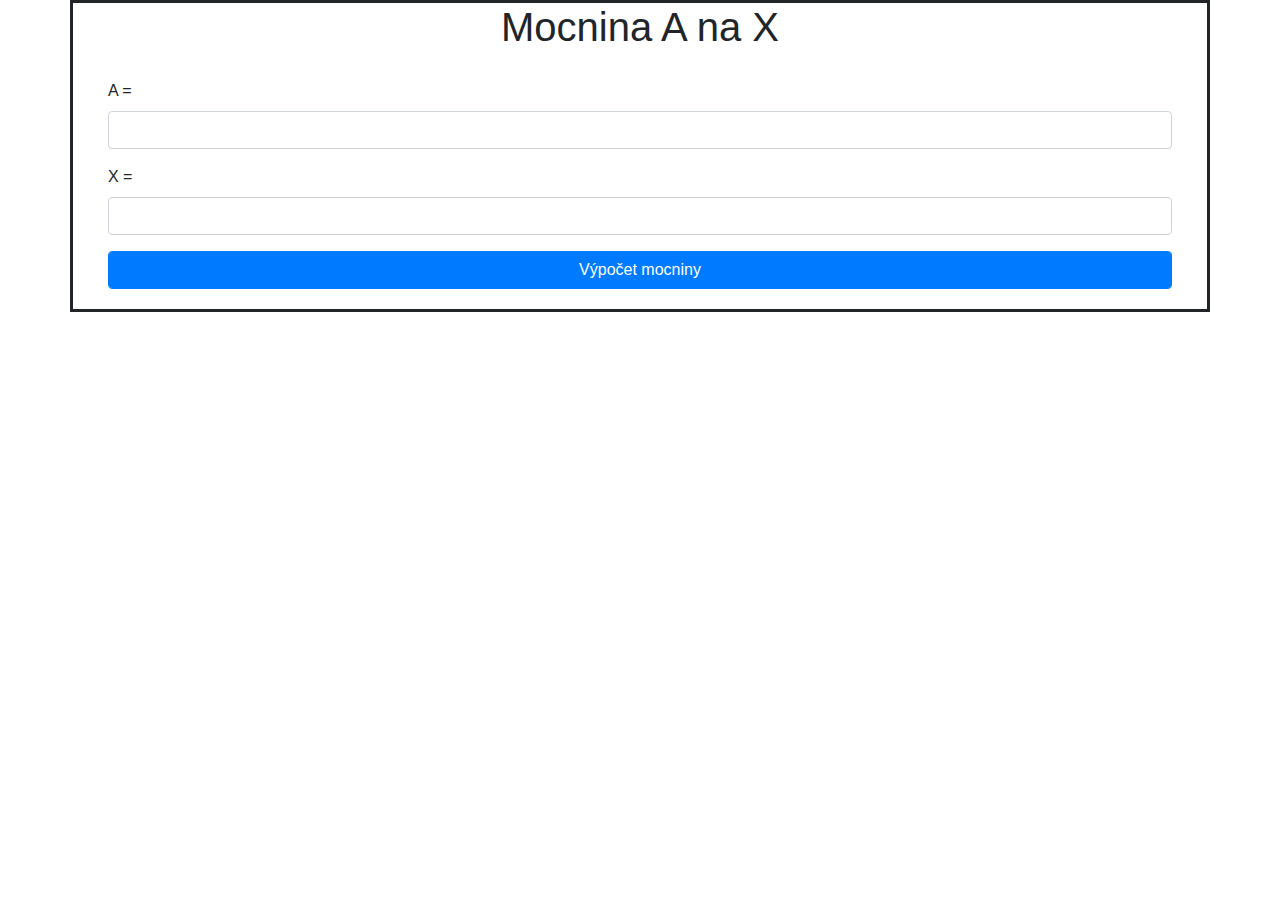
<file: based.html>
<!DOCTYPE html>
<html lang="cs">
<head>
    <meta charset="UTF-8">
    <meta name="viewport" content="width=device-width, initial-scale=1.0">
    <title>Document</title>
    <link href="https://stackpath.bootstrapcdn.com/bootstrap/4.5.2/css/bootstrap.min.css" rel="stylesheet">
</head>
<style>
    .row {
        min-height: 65px;
    }
    .container{
        border-style:solid;
        border-collapse: collapse;
        border: 2;
    }
    form{
        padding: 20px;
    }
</style>
<body>
    <div class="container">
                <h1 class="text-center">Mocnina A na X</h1>

                <form action="/vypocet" method="GET">
                    <div class="form-group">
                            <label>A =</label>
                            <input type="text" name="a" class="form-control">
                    </div>
                    <div class="form-group">
                        <label for="">X = </label>
                        <input type="text" name="x" class="form-control" value="">
                    </div>

                    <button type="submit" class="btn btn-primary form-control">Výpočet mocniny</button>
                </form></div>
            <div class="col-1"></div>
        </div>








    </div>
</body>

 <!-- Bootstrap JS a jQuery -->
 <script src="https://code.jquery.com/jquery-3.5.1.slim.min.js"></script>
 <script src="https://cdn.jsdelivr.net/npm/@popperjs/core@2.9.2/dist/umd/popper.min.js"></script>
 <script src="https://stackpath.bootstrapcdn.com/bootstrap/4.5.2/js/bootstrap.min.js"></script>

</html>
</file>
